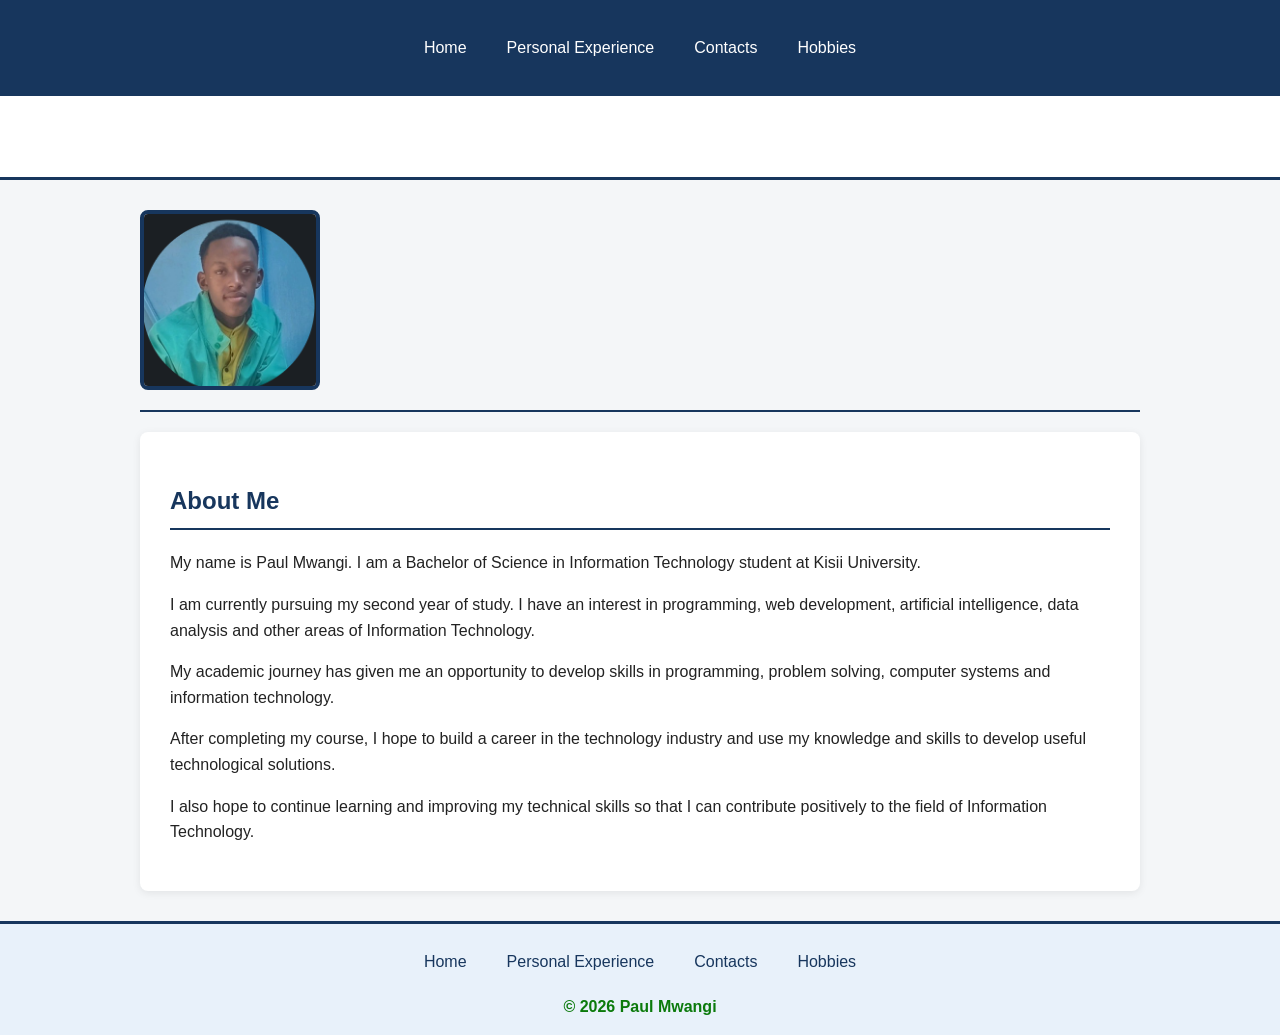
<file: index.html>
<!DOCTYPE html>
<html lang="en">

<head>
  <meta charset="UTF-8">
  <meta name="viewport" content="width=device-width, initial-scale=1.0">

  <title>Paul Mwangi - Home</title>

  <link rel="stylesheet" href="style.css">
</head>

<body>

  <!-- TOP MENU -->
  <header>
    <nav>
      <a href="index.html">Home</a>
      <a href="experience.html">Personal Experience</a>
      <a href="contacts.html">Contacts</a>
      <a href="hobbies.html">Hobbies</a>
    </nav>
  </header>

  <!-- NEW: Name below the top menu, moving left to right -->
  <div class="name-banner">
    <h1>Paul Mwangi</h1>
  </div>


  <main>

    <!-- Photo at the top left -->
    <img class="profile-photo" src="images/image2.png" alt="Photo of Paul Mwangi">

    <!-- Horizontal rule below photo -->
    <hr>

    <section class="content">

      <h2>About Me</h2>

      <p>
        My name is Paul Mwangi. I am a Bachelor of Science in
        Information Technology student at Kisii University.
      </p>

      <p>
        I am currently pursuing my second year of study. I have
        an interest in programming, web development, artificial
        intelligence, data analysis and other areas of
        Information Technology.
      </p>

      <p>
        My academic journey has given me an opportunity to develop
        skills in programming, problem solving, computer systems
        and information technology.
      </p>

      <p>
        After completing my course, I hope to build a career in
        the technology industry and use my knowledge and skills
        to develop useful technological solutions.
      </p>

      <p>
        I also hope to continue learning and improving my technical
        skills so that I can contribute positively to the field
        of Information Technology.
      </p>

    </section>

  </main>


  <!-- FOOTER: bottom menu + green copyright -->
  <footer>
    <nav>
      <a href="index.html">Home</a>
      <a href="experience.html">Personal Experience</a>
      <a href="contacts.html">Contacts</a>
      <a href="hobbies.html">Hobbies</a>
    </nav>
    <p>&copy; 2026 Paul Mwangi</p>
  </footer>

</body>

</html>
</file>
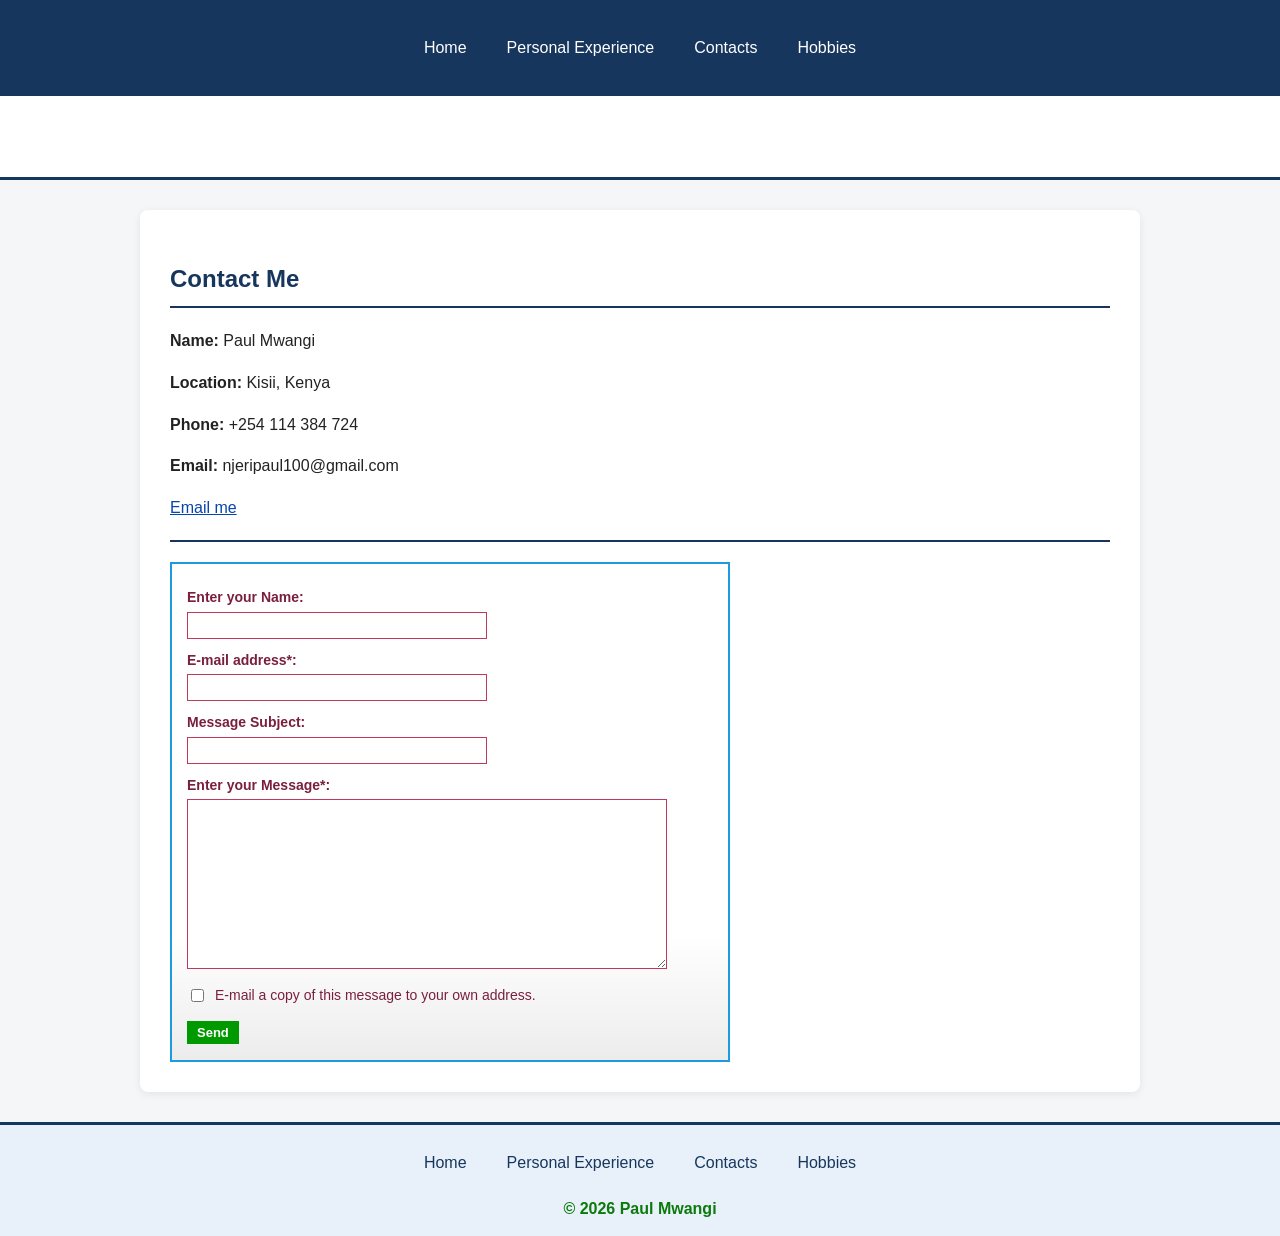
<file: contacts.html>
<!DOCTYPE html>
<html lang="en">

<head>
    <meta charset="UTF-8">
    <meta name="viewport" content="width=device-width, initial-scale=1.0">

    <title>Paul Mwangi - Contacts</title>

    <link rel="stylesheet" href="style.css">
</head>

<body>

    <!-- TOP MENU -->
    <header>
        <nav>
            <a href="index.html">Home</a>
            <a href="experience.html">Personal Experience</a>
            <a href="contacts.html">Contacts</a>
            <a href="hobbies.html">Hobbies</a>
        </nav>
    </header>

    <!-- NEW: Name below the top menu, moving left to right -->
    <div class="name-banner">
        <h1>Paul Mwangi</h1>
    </div>


    <main>

        <section class="content">

            <h2>Contact Me</h2>

            <p>
                <strong>Name:</strong> Paul Mwangi
            </p>

            <p>
                <strong>Location:</strong> Kisii, Kenya
            </p>

            <p>
                <strong>Phone:</strong>
                +254 114 384 724
            </p>

            <p>
                <strong>Email:</strong>
                njeripaul100@gmail.com
            </p>


            <!-- Email link -->
            <p>
                <a href="mailto:njeripaul100@gmail.com">
                    Email me
                </a>
            </p>


            <!-- Required horizontal rule -->
            <hr>


            <!-- NEW: Contact form (display only, no submission) -->
            <form class="contact-form" onsubmit="return false;">

                <label for="name">Enter your Name:</label>
                <input type="text" id="name" name="name">

                <label for="email">E-mail address*:</label>
                <input type="email" id="email" name="email">

                <label for="subject">Message Subject:</label>
                <input type="text" id="subject" name="subject">

                <label for="message">Enter your Message*:</label>
                <textarea id="message" name="message"></textarea>

                <label class="copy-option" for="copy">
                    <input type="checkbox" id="copy" name="copy">
                    E-mail a copy of this message to your own address.
                </label>

                <button type="submit">Send</button>

            </form>

        </section>

    </main>


    <!-- FOOTER: bottom menu + green copyright -->
    <footer>
        <nav>
            <a href="index.html">Home</a>
            <a href="experience.html">Personal Experience</a>
            <a href="contacts.html">Contacts</a>
            <a href="hobbies.html">Hobbies</a>
        </nav>
        <p>&copy; 2026 Paul Mwangi</p>
    </footer>

</body>

</html>
</file>
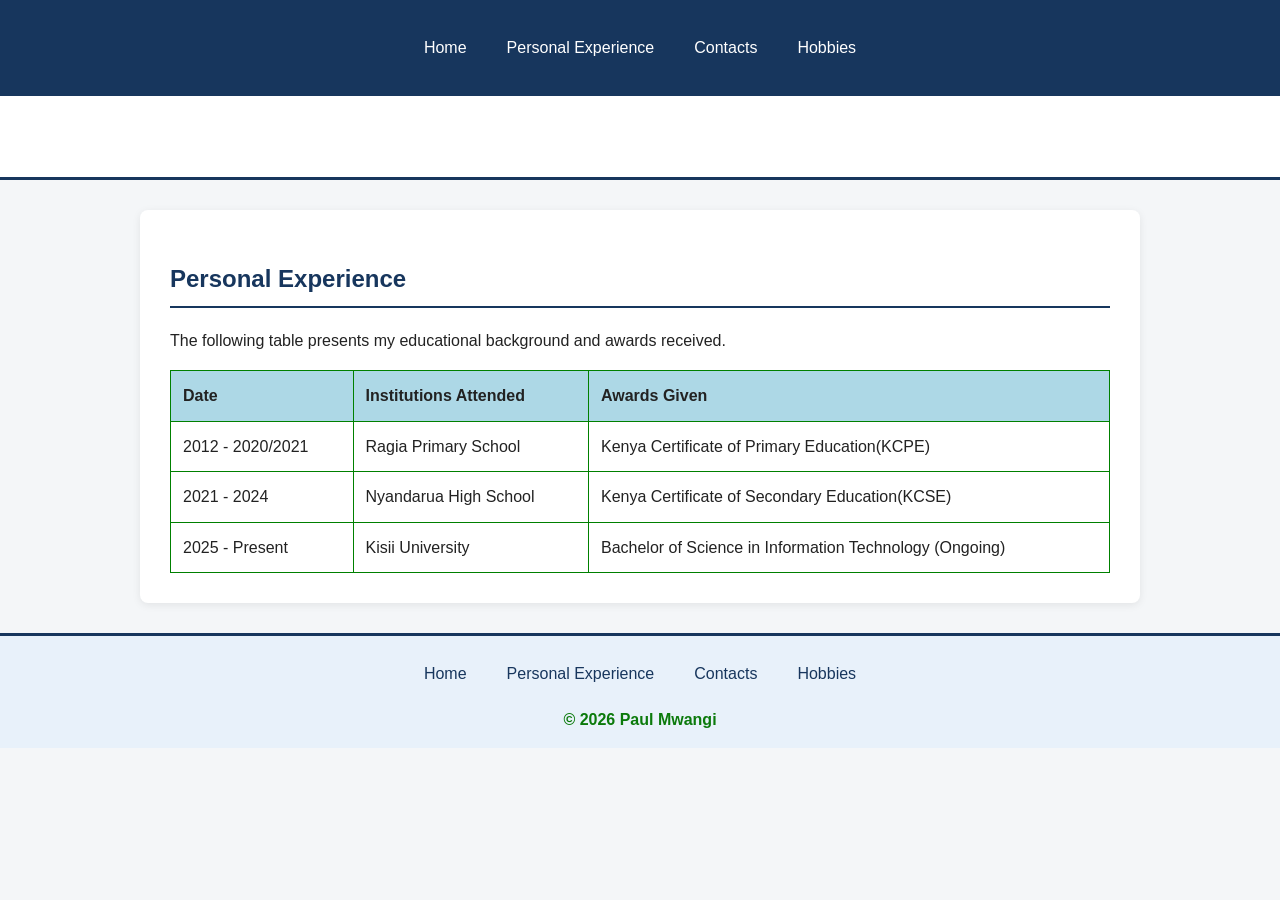
<file: experience.html>
<!DOCTYPE html>
<html lang="en">

<head>
    <meta charset="UTF-8">
    <meta name="viewport" content="width=device-width, initial-scale=1.0">

    <title>Paul Mwangi - Personal Experience</title>

    <link rel="stylesheet" href="style.css">
</head>

<body>

    <!-- TOP MENU -->
    <header>
        <nav>
            <a href="index.html">Home</a>
            <a href="experience.html">Personal Experience</a>
            <a href="contacts.html">Contacts</a>
            <a href="hobbies.html">Hobbies</a>
        </nav>
    </header>

    <!-- NEW: Name below the top menu, moving left to right -->
    <div class="name-banner">
        <h1>Paul Mwangi</h1>
    </div>


    <main>

        <section class="content">

            <h2>Personal Experience</h2>

            <p>
                The following table presents my educational background
                and awards received.
            </p>


            <table>

                <tr>
                    <th>Date</th>
                    <th>Institutions Attended</th>
                    <th>Awards Given</th>
                </tr>

                <tr>
                    <td>2012 - 2020/2021</td>
                    <td>Ragia Primary School</td>
                    <td>Kenya Certificate of Primary Education(KCPE)</td>
                </tr>

                <tr>
                    <td>2021 - 2024</td>
                    <td>Nyandarua High School</td>
                    <td>Kenya Certificate of Secondary Education(KCSE)</td>
                </tr>

                <tr>
                    <td>2025 - Present</td>
                    <td>Kisii University</td>
                    <td>
                        Bachelor of Science in Information Technology
                        (Ongoing)
                    </td>
                </tr>

            </table>

        </section>

    </main>


    <!-- FOOTER: bottom menu + green copyright -->
    <footer>
        <nav>
            <a href="index.html">Home</a>
            <a href="experience.html">Personal Experience</a>
            <a href="contacts.html">Contacts</a>
            <a href="hobbies.html">Hobbies</a>
        </nav>
        <p>&copy; 2026 Paul Mwangi</p>
    </footer>

</body>

</html>
</file>
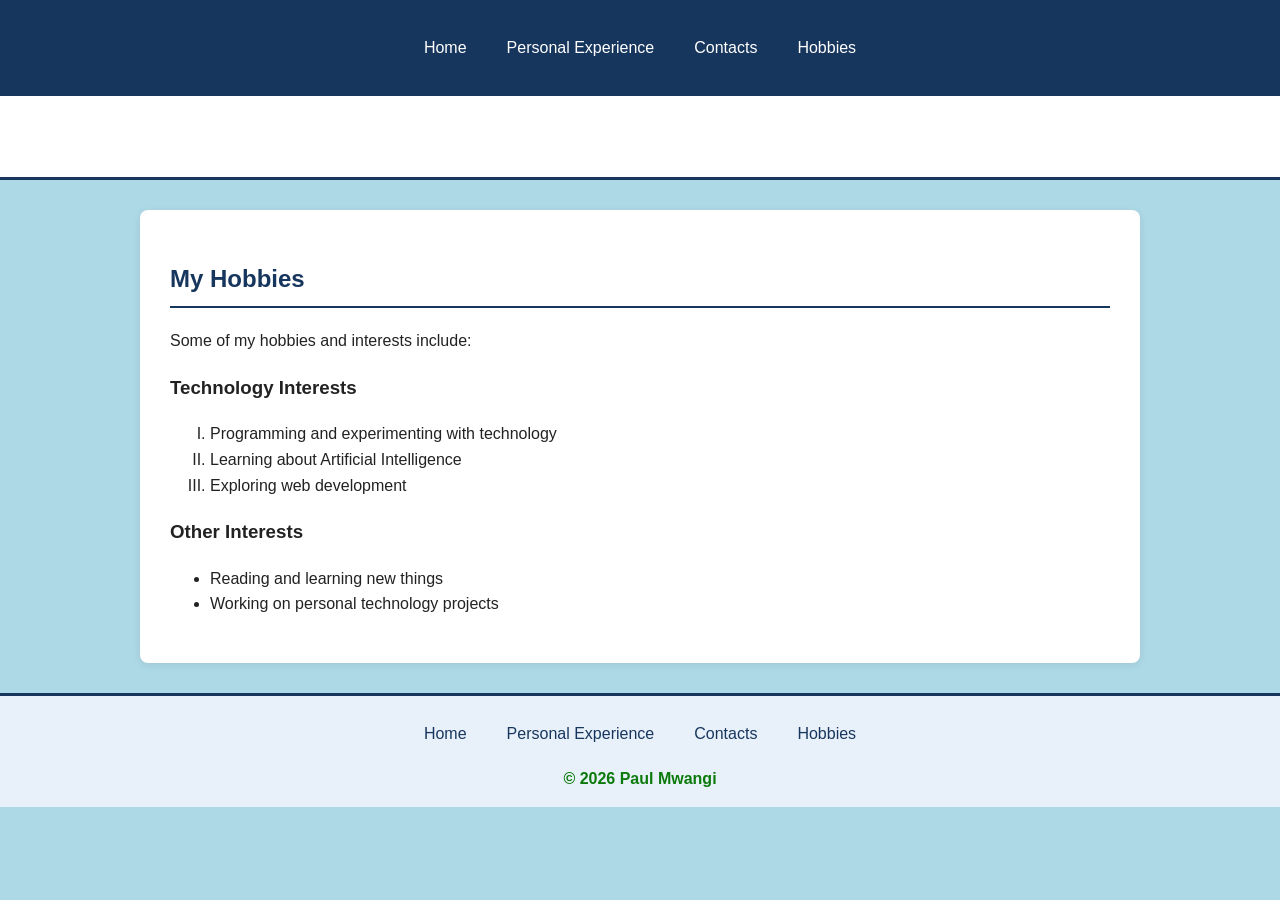
<file: hobbies.html>
<!DOCTYPE html>
<html lang="en">

<head>
    <meta charset="UTF-8">
    <meta name="viewport" content="width=device-width, initial-scale=1.0">

    <title>Paul Mwangi - Hobbies</title>

    <link rel="stylesheet" href="style.css">
</head>

<!-- NEW: class gives this page the light blue background -->

<body class="hobbies-page">

    <!-- TOP MENU -->
    <header>
        <nav>
            <a href="index.html">Home</a>
            <a href="experience.html">Personal Experience</a>
            <a href="contacts.html">Contacts</a>
            <a href="hobbies.html">Hobbies</a>
        </nav>
    </header>

    <!-- NEW: Name below the top menu, moving left to right -->
    <div class="name-banner">
        <h1>Paul Mwangi</h1>
    </div>


    <main>

        <section class="content">

            <h2>My Hobbies</h2>

            <p>
                Some of my hobbies and interests include:
            </p>

            <!-- NEW: Ordered list -->
            <h3>Technology Interests</h3>

            <ol type="I">
                <li>Programming and experimenting with technology</li>
                <li>Learning about Artificial Intelligence</li>
                <li>Exploring web development</li>
            </ol>

            <!-- Unordered list -->
            <h3>Other Interests</h3>

            <ul>
                <li>Reading and learning new things</li>
                <li>Working on personal technology projects</li>
            </ul>

        </section>

    </main>


    <!-- FOOTER: bottom menu + green copyright -->
    <footer>
        <nav>
            <a href="index.html">Home</a>
            <a href="experience.html">Personal Experience</a>
            <a href="contacts.html">Contacts</a>
            <a href="hobbies.html">Hobbies</a>
        </nav>
        <p>&copy; 2026 Paul Mwangi</p>
    </footer>

</body>

</html>
</file>
<file: style.css>
/* =========================
   GENERAL PAGE SETTINGS
   ========================= */

* {
    box-sizing: border-box;
}

body {
    margin: 0;
    font-family: Arial, Helvetica, sans-serif;

    background-color: #f4f6f8;
    color: #222;

    line-height: 1.6;
}


/* NEW: Hobbies page has a light blue background */
body.hobbies-page {
    background-color: lightblue;
}


/* =========================
   HEADER
   ========================= */

header {
    background-color: #17365d;
    color: white;

    text-align: center;

    padding: 25px;
}

header h1 {
    margin: 0 0 15px;
}


/* =========================
   MENU
   ========================= */

nav {
    display: flex;

    justify-content: center;

    flex-wrap: wrap;

    gap: 10px;
}

nav a {
    color: white;

    text-decoration: none;

    padding: 10px 15px;

    border-radius: 5px;
}

nav a:hover {
    background-color: #2f75b5;
}


/* =========================
   NEW: MOVING NAME BANNER
   (sits below the top menu, name moves left to right)
   ========================= */

.name-banner {
    background-color: white;

    overflow: hidden;

    border-bottom: 3px solid #17365d;

    padding: 12px 0;
}

.name-banner h1 {
    margin: 0;

    font-size: 48px;
    line-height: 1.2;

    color: #17365d;

    white-space: nowrap;

    display: inline-block;

    padding-left: 100%;

    animation: slide-left-to-right 12s linear infinite;
}

@keyframes slide-left-to-right {
    from {
        transform: translateX(-100%);
    }

    to {
        transform: translateX(0);
    }
}


/* =========================
   MAIN CONTENT
   ========================= */

main {
    width: 90%;

    max-width: 1000px;

    margin: 30px auto;
}


/* =========================
   CONTENT SECTIONS
   ========================= */

.content {
    background-color: white;

    padding: 30px;

    margin-bottom: 25px;

    border-radius: 8px;

    box-shadow: 0 2px 8px rgba(0, 0, 0, 0.08);
}

.content h2 {
    color: #17365d;

    border-bottom: 2px solid #17365d;

    padding-bottom: 8px;
}


/* =========================
   PROFILE PHOTO
   ========================= */

.profile-photo {
    width: 180px;
    height: 180px;

    object-fit: cover;

    display: block;

    margin-bottom: 15px;

    border: 4px solid #17365d;

    border-radius: 8px;
}


/* =========================
   HORIZONTAL RULE
   ========================= */

hr {
    border: 0;

    border-top: 2px solid #17365d;

    margin: 20px 0;
}


/* =========================
   CV TABLE
   ========================= */

table {
    width: 100%;

    border-collapse: collapse;

    border: 1px solid green;
}


/* Table headings */

th {
    background-color: lightblue;

    border: 1px solid green;

    padding: 12px;

    text-align: left;
}


/* Table data */

td {
    border: 1px solid green;

    padding: 12px;

    vertical-align: top;
}


/* Table row hover */

tr:hover {
    background-color: #f0f8ff;
}


/* =========================
   NEW: CONTACT FORM
   ========================= */

.contact-form {
    max-width: 560px;

    padding: 12px 15px 15px;

    border: 2px solid #1e9be0;

    background: linear-gradient(to bottom, #ffffff 75%, #ececec);
}

.contact-form label {
    display: block;

    margin: 10px 0 3px;

    font-size: 14px;
    font-weight: bold;

    color: #7a1f3d;
}

.contact-form input[type="text"],
.contact-form input[type="email"] {
    width: 100%;
    max-width: 300px;

    display: block;

    padding: 5px;

    border: 1px solid #c0395a;

    background-color: white;
}

.contact-form textarea {
    width: 100%;
    max-width: 480px;
    height: 170px;

    display: block;

    padding: 5px;

    border: 1px solid #c0395a;

    background-color: white;
}

.contact-form .copy-option {
    display: flex;

    align-items: center;

    gap: 8px;

    margin-top: 15px;

    font-weight: normal;
}

.contact-form button {
    margin-top: 12px;

    padding: 4px 10px;

    border: 0;

    background-color: #009a00;
    color: white;

    font-weight: bold;
    font-size: 13px;

    cursor: pointer;
}

.contact-form button:hover {
    background-color: #007a00;
}


/* =========================
   LINKS
   ========================= */

a {
    color: #0645ad;
}

.content a:hover {
    color: #d35400;
}


/* =========================
   FOOTER (UPDATED)
   Light background so the green copyright is clearly visible
   ========================= */

footer {
    background-color: #e8f1fa;

    text-align: center;

    padding: 15px;

    margin-top: 30px;

    border-top: 3px solid #17365d;
}

/* NEW: bottom menu (same links as the top menu) */
footer nav {
    margin-bottom: 10px;
}

footer nav a {
    color: #17365d;
}

footer nav a:hover {
    background-color: #2f75b5;
    color: white;
}

/* NEW: green copyright */
footer p {
    margin: 0;

    color: #0b7a0b;

    font-weight: bold;
}


/* =========================
   MOBILE DEVICES
   ========================= */

@media (max-width: 700px) {

    main {
        width: 95%;
    }

    nav {
        flex-direction: column;
    }

    nav a {
        display: block;
    }

    .profile-photo {
        width: 150px;
        height: 150px;
    }

    table {
        font-size: 14px;
    }

    /* NEW: smaller name on phones */
    .name-banner h1 {
        font-size: 32px;
    }

}
</file>
